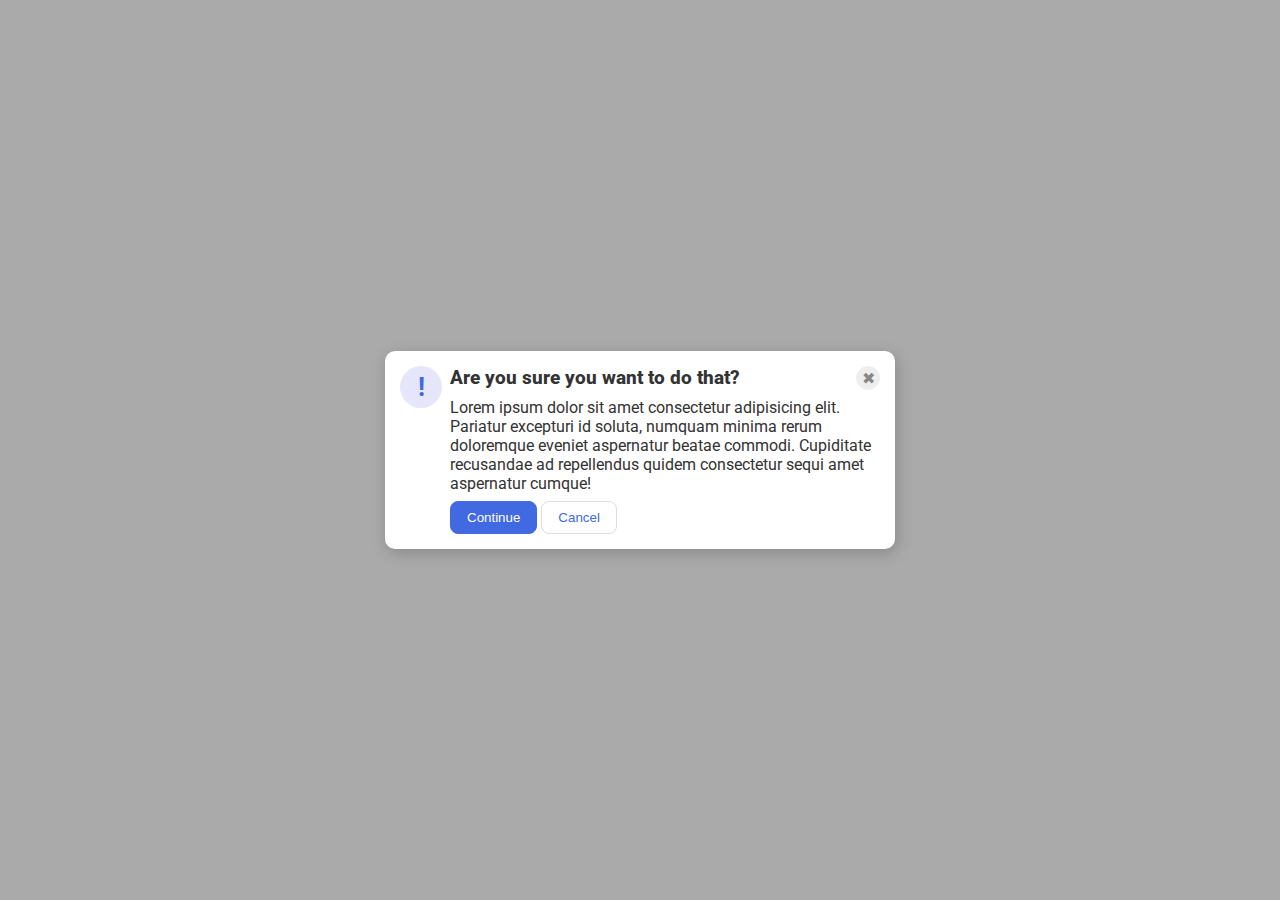
<file: flex/05-flex-modal/index.html>
<!DOCTYPE html>
<html lang="en">
  <head>
    <meta charset="UTF-8">
    <meta http-equiv="X-UA-Compatible" content="IE=edge">
    <meta name="viewport" content="width=device-width, initial-scale=1.0">
    <link rel="stylesheet" href="style.css">
    <title>Modal</title>
  </head>
  <body>
    <div class="modal">
      <div class="icon">!</div>
      <div class="contents">
        <div class="header"><p class="header-text">Are you sure you want to do that?</p>
        <button class="close-button">✖</button> </div>
        <div class="text">Lorem ipsum dolor sit amet consectetur adipisicing elit. Pariatur excepturi id soluta, numquam minima rerum doloremque eveniet aspernatur beatae commodi. Cupiditate recusandae ad repellendus quidem consectetur sequi amet aspernatur cumque!</div>
        <div class="buttons">
          <button class="continue">Continue</button>
          <button class="cancel">Cancel</button>
        </div>
      </div>
    </div>
  </body>
</html>
</file>
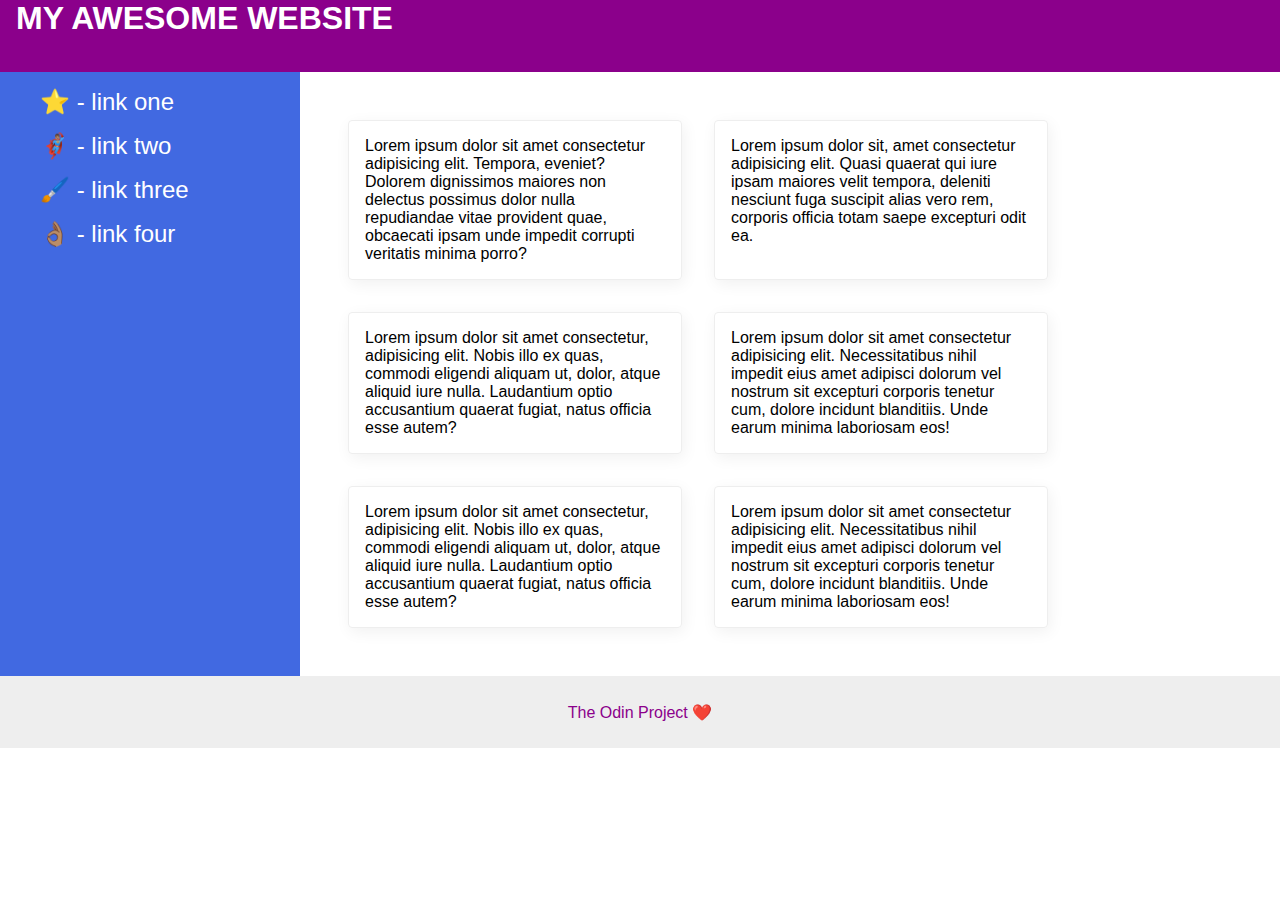
<file: flex/07-flex-layout-2/index.html>
<!DOCTYPE html>
<html lang="en">
  <head>
    <meta charset="UTF-8">
    <meta http-equiv="X-UA-Compatible" content="IE=edge">
    <meta name="viewport" content="width=device-width, initial-scale=1.0">
    <title>The Holy Grail</title>
    <link rel="stylesheet" href="style.css">
  </head>
  <body>
    <div class="main">
      <div class="header">
        MY AWESOME WEBSITE
      </div>
      <div class="content">
        <div class="sidebar">
          <ul>
            <li><a href="#">⭐ - link one</a></li>
            <li><a href="#">🦸🏽‍♂️ - link two</a></li>
            <li><a href="#">🖌️ - link three</a></li>
            <li><a href="#">👌🏽 - link four</a></li>
          </ul>
        </div>

        <div class="cards">
          <div class="card">Lorem ipsum dolor sit amet consectetur adipisicing elit. Tempora, eveniet? Dolorem dignissimos maiores non delectus possimus dolor nulla repudiandae vitae provident quae, obcaecati ipsam unde impedit corrupti veritatis minima porro?</div>
          <div class="card">Lorem ipsum dolor sit, amet consectetur adipisicing elit. Quasi quaerat qui iure ipsam maiores velit tempora, deleniti nesciunt fuga suscipit alias vero rem, corporis officia totam saepe excepturi odit ea.</div>
          <div class="card">Lorem ipsum dolor sit amet consectetur, adipisicing elit. Nobis illo ex quas, commodi eligendi aliquam ut, dolor, atque aliquid iure nulla. Laudantium optio accusantium quaerat fugiat, natus officia esse autem?</div>
          <div class="card">Lorem ipsum dolor sit amet consectetur adipisicing elit. Necessitatibus nihil impedit eius amet adipisci dolorum vel nostrum sit excepturi corporis tenetur cum, dolore incidunt blanditiis. Unde earum minima laboriosam eos!</div>
          <div class="card">Lorem ipsum dolor sit amet consectetur, adipisicing elit. Nobis illo ex quas, commodi eligendi aliquam ut, dolor, atque aliquid iure nulla. Laudantium optio accusantium quaerat fugiat, natus officia esse autem?</div>
          <div class="card">Lorem ipsum dolor sit amet consectetur adipisicing elit. Necessitatibus nihil impedit eius amet adipisci dolorum vel nostrum sit excepturi corporis tenetur cum, dolore incidunt blanditiis. Unde earum minima laboriosam eos!</div>
        </div>
      </div>

      <div class="footer">
        The Odin Project ❤️
      </div>
    </div>
  </body>
</html>
</file>
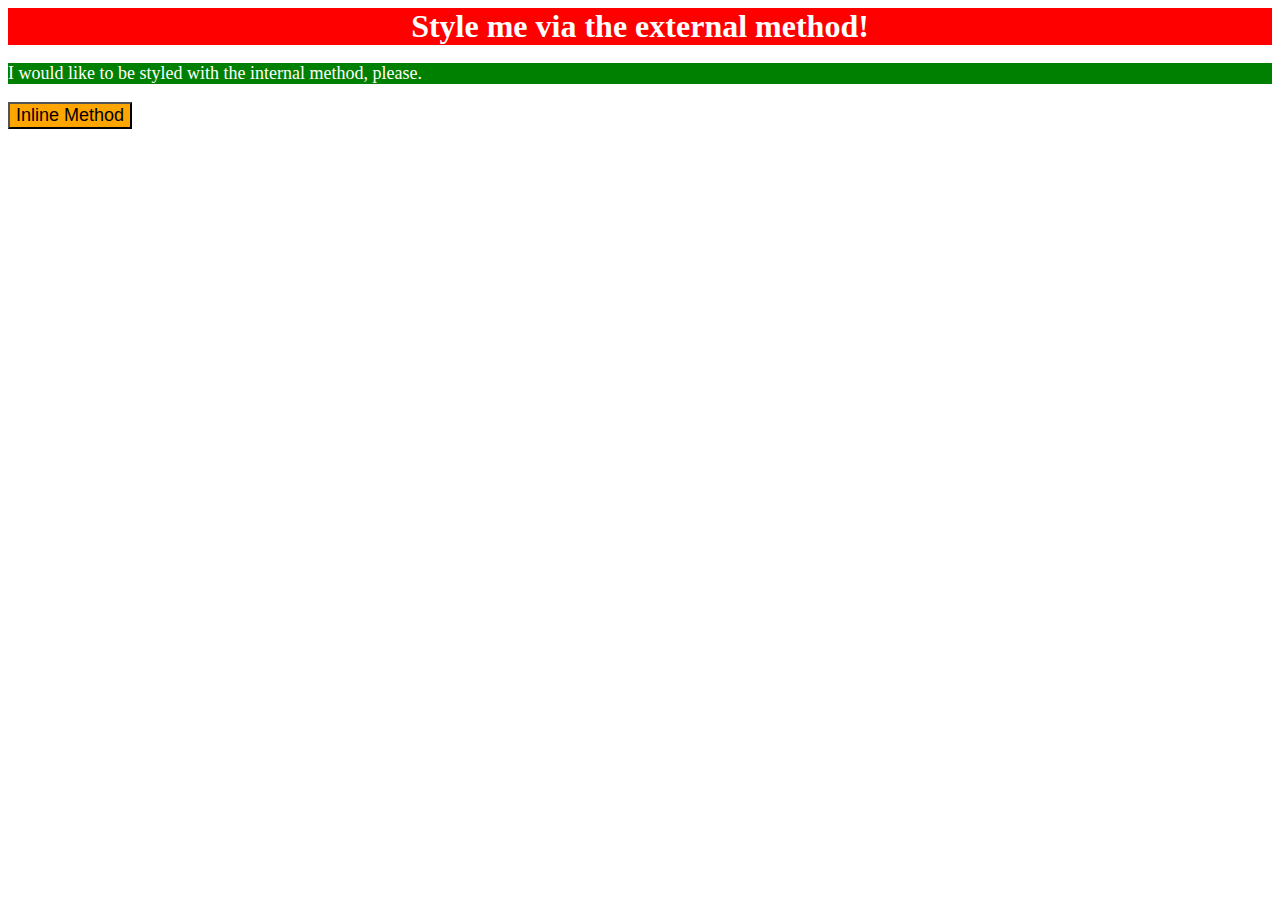
<file: foundations/01-css-methods/index.html>
<!DOCTYPE html>
<html lang="en">
  <head>
    <meta charset="UTF-8">
    <meta http-equiv="X-UA-Compatible" content="IE=edge">
    <meta name="viewport" content="width=device-width, initial-scale=1.0">
    <link rel="stylesheet" href="styles.css">
    <title>Methods for Adding CSS</title>
    <style>
      p {
        background-color: green;
        color: white;
        font-size: 18px;
      }
    </style>
  </head>
  <body>
    <div>Style me via the external method!</div>
    <p>I would like to be styled with the internal method, please.</p>
    <button style="background-color: orange; font-size: 18px">Inline Method</button>
  </body>
</html>
</file>
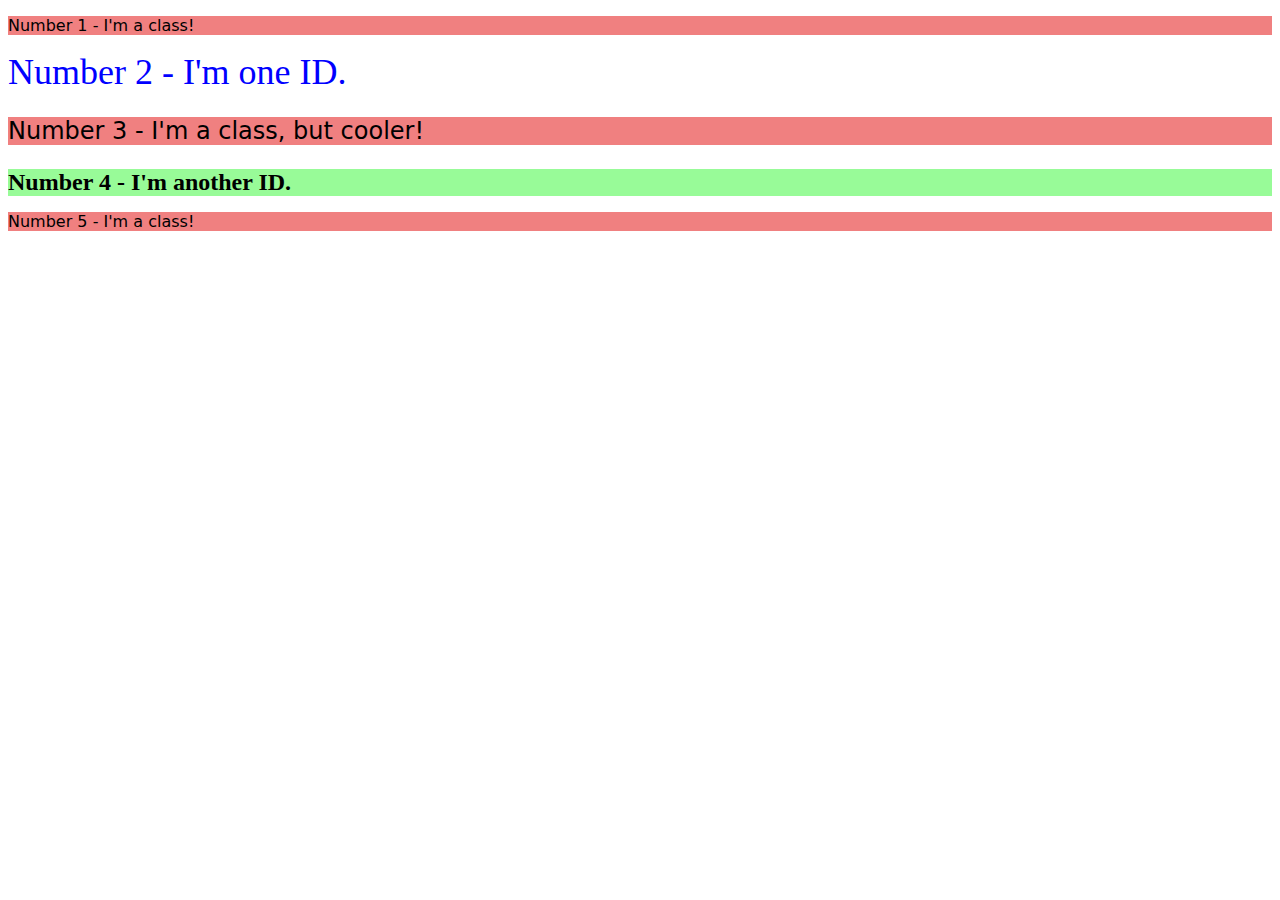
<file: foundations/02-class-id-selectors/index.html>
<!DOCTYPE html>
<html lang="en">
  <head>
    <meta charset="UTF-8">
    <meta http-equiv="X-UA-Compatible" content="IE=edge">
    <meta name="viewport" content="width=device-width, initial-scale=1.0">
    <title>Class and ID Selectors</title>
    <link rel="stylesheet" href="style.css">
  </head>
  <body>
    <p>Number 1 - I'm a class!</p>
    <div id="second">Number 2 - I'm one ID.</div>
    <p class="adjust-font-size">Number 3 - I'm a class, but cooler!</p>
    <div id="fourth" class="adjust-font-size">Number 4 - I'm another ID.</div>
    <p>Number 5 - I'm a class!</p>
  </body>
</html>
</file>
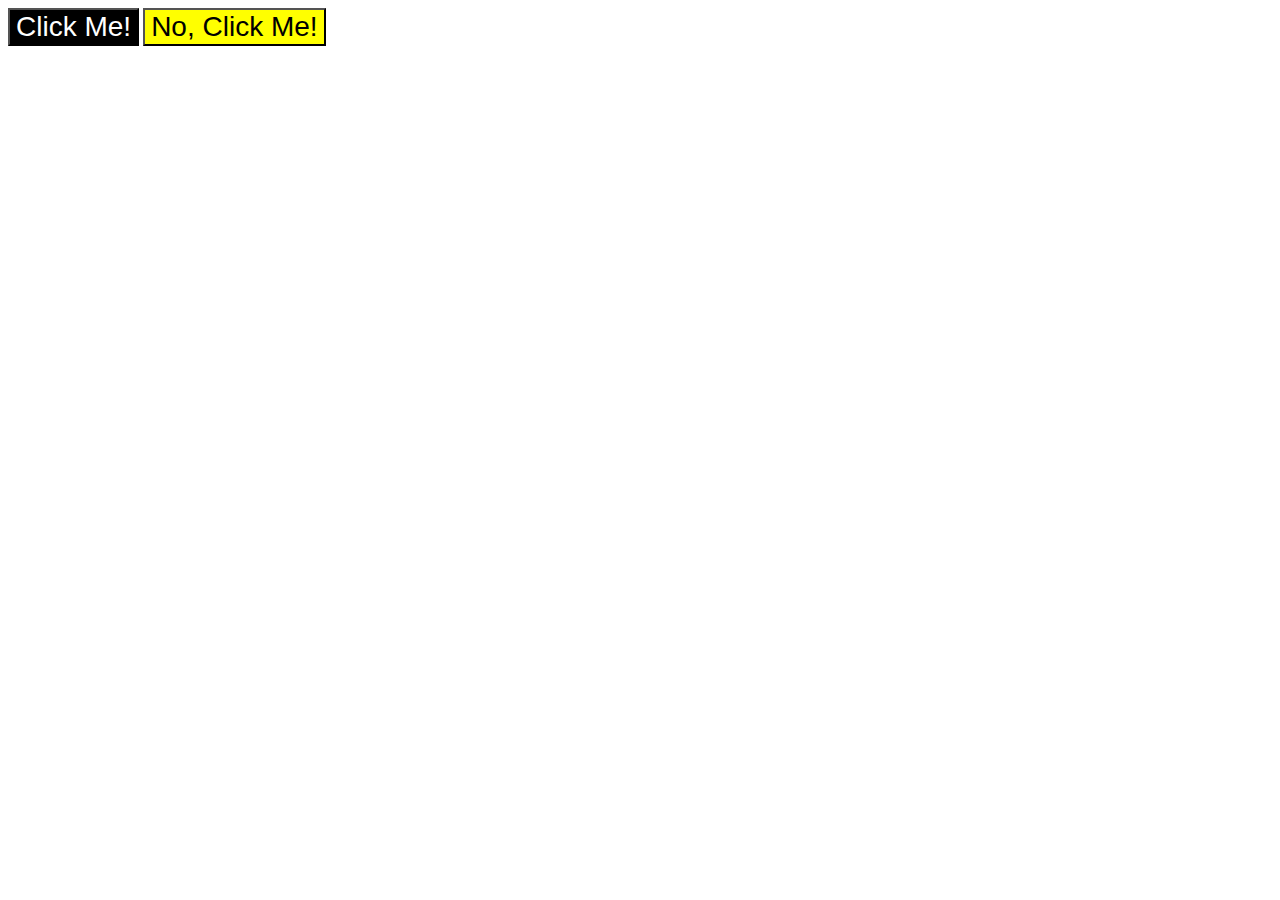
<file: foundations/03-grouping-selectors/index.html>
<!DOCTYPE html>
<html lang="en">
  <head>
    <meta charset="UTF-8">
    <meta http-equiv="X-UA-Compatible" content="IE=edge">
    <meta name="viewport" content="width=device-width, initial-scale=1.0">
    <title>Grouping Selectors</title>
    <link rel="stylesheet" href="style.css">
  </head>
  <body>
    <button class="click">Click Me!</button>
    <button class="unclick">No, Click Me!</button>
  </body>
</html>
</file>
<file: flex/05-flex-modal/style.css>
@import url('https://fonts.googleapis.com/css2?family=Roboto:wght@400;700&display=swap');

html, body {
  height: 100%;
}

body {
  font-family: Roboto, sans-serif;
  margin: 0;
  background: #aaa;
  color: #333;
  /* I'll give you this one for free lol */
  display: flex;
  align-items: center;
  justify-content: center;
}

.modal {
  background: white;
  width: 480px;
  border-radius: 10px;
  box-shadow: 2px 4px 16px rgba(0,0,0,.2);
  display: flex;
  padding: 15px;
  gap: 8px;
}

.header {
  display: flex;
  align-items: baseline;
}

.header-text {
  font-weight: 800;
  font-size: larger;
  margin: 0 0;
}

.icon {
  color: royalblue;
  font-size: 26px;
  font-weight: 700;
  background: lavender;
  width: 42px;
  height: 42px;
  border-radius: 50%;
  display: flex;
  align-items: center;
  justify-content: center;
  flex-shrink: 0;
}

.close-button {
  background: #eee;
  border-radius: 50%;
  color: #888;
  font-weight: 400;
  font-size: 16px;
  height: 24px;
  width: 24px;
  display: flex;
  align-items: center;
  justify-content: center;
  border: 1px solid #eee;
  padding: 0;
  margin-left: auto;
}

button {
  cursor: pointer;
  padding: 8px 16px;
  border-radius: 8px;
}

button.continue {
  background: royalblue;
  border: 1px solid royalblue;
  color: white;
}

button.cancel {
  background: white;
  border: 1px solid #ddd;
  color: royalblue;
}

.contents {
  display: flex;
  flex-direction: column;
  gap: 8px;
}
</file>
<file: flex/07-flex-layout-2/style.css>
body {
  font-family: -apple-system, BlinkMacSystemFont, 'Segoe UI', Roboto, Oxygen, Ubuntu, Cantarell, 'Open Sans', 'Helvetica Neue', sans-serif;
  margin: 0;
  min-height: 100vh;
}

.header {
  height: 72px;
  font-size: 32px;
  font-weight: 900;
  background: darkmagenta;
  color: white;
  padding: 0 16px;
}

.footer {
  height: 72px;
  background: #eee;
  color: darkmagenta;
  display: flex;
  justify-content: center;
  align-items: center;
}

.sidebar {
  min-width: 300px;
  background: royalblue;
  box-sizing: border-box;
  flex-shrink: 0;
}

.cards {
  display: flex;
  flex-wrap: wrap;
  padding: 48px;
  gap: 32px;
}
.card {
  border: 1px solid #eee;
  box-shadow: 2px 4px 16px rgba(0,0,0,.06);
  border-radius: 4px;
  padding: 16px;
  width: 300px;
}

.main {
  display: flex;
  flex-direction: column;
  justify-content: space-between;
}

.content {
  display: flex;
  flex: 1;
}

ul {
  list-style: none;
}
a {
  text-decoration: none;
  color: white;
  font-size: 24px;
}
li { 
  margin-bottom: 16px;
}
</file>
<file: foundations/01-css-methods/styles.css>
div {
    background-color: red;
    color: white;
    font-size: 32px;
    text-align: center;
    font-weight: bold;
}
</file>
<file: foundations/02-class-id-selectors/style.css>
p {
    background-color: #f08080;
    font-family: Verdana, "DejaVu Sans", sans-serif;
}

#second {
    color: blue;
    font-size: 36px;
}

.adjust-font-size {
    font-size: 24px;
}

#fourth {
    background-color: #98fb98;
    font-weight: bold;
}
</file>
<file: foundations/03-grouping-selectors/style.css>
.click,
.unclick {
    font-size: 28px;
    font-family: Helvetica, "Times New Roman", sans-serif;
}

.click {
    background-color: black;
    color: white;
}

.unclick {
    background-color: yellow;
}
</file>
